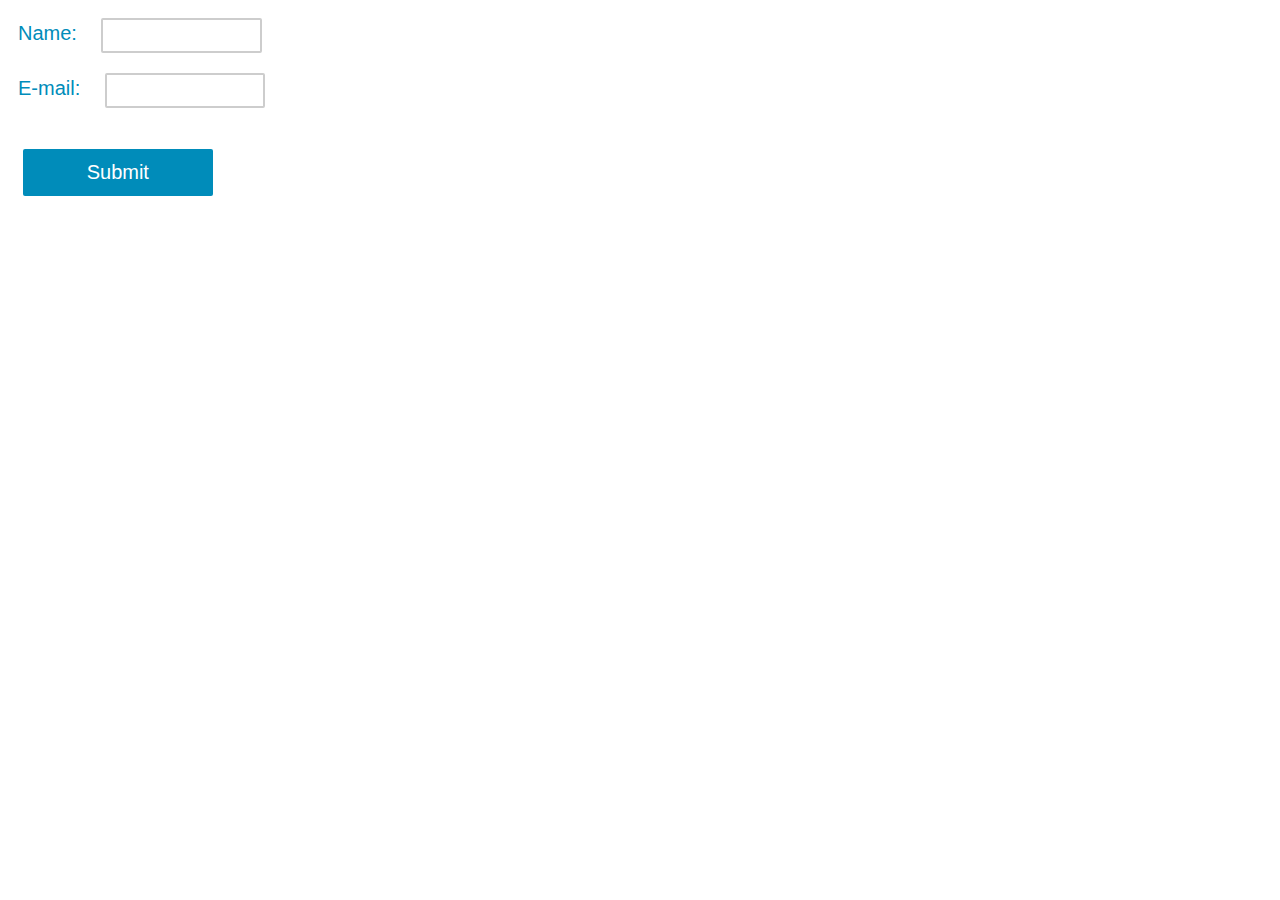
<file: 04-js/index.html>
<!DOCTYPE html>
<html lang="en">
  <head>
    <meta charset="UTF-8" />
    <meta name="viewport" content="width=device-width, initial-scale=1.0" />
    <title>Formularz walidacji</title>
    <link rel="stylesheet" href="style.css" />
  </head>
  <body>
    <form id="myForm">
      <!-- Etykieta dla pola wprowadzania imienia. -->
      <label id="field">Name:</label>
      <!-- Etykieta dla pola wprowadzania imienia. -->
      <input id="name" type="text" />
      <div id="nameErrorContainer" class="error-container">
        <!-- Kontener na komunikat błędu dla pola imienia. -->
        <!--<span> jest często używany do wyświetlania komunikatów błędów związanych z konkretnym polem formularza. który może zawierać dowolny tekst -->
        <span id="nameError" class="error"></span>
      </div>
      <br />
      <label id="field">E-mail:</label>
      <input id="email" type="text" />
      <div id="emailErrorContainer" class="error-container">
        <span id="emailError" class="error"></span>
      </div>
      <br />
      <p id="errors"></p>
      <button id="button">Submit</button>
    </form>

    <script src="form.js"></script>
  </body>
</html>
</file>
<file: 04-js/style.css>
body {
  font-family: "Gill Sans", sans-serif;
}

input {
  border-radius: 2px;
  border: 2px solid rgb(205, 205, 205);
  padding: 8px 15px;
}

input.error {
  border-color: #ff514e;
}

.error-container {
  color: #ff514e;
  font-size: 14px;
  display: none;
  /* oznacza, że element jest ukryty i nie zajmuje miejsca na stronie, tak jakby go nie było. */
}

#button {
  background-color: #008cba;
  border-radius: 2px;
  font-size: 20px;
  color: white;
  border: none;
  padding: 12px 25px;
  margin: 15px;
  width: 15%;
}

#field {
  font-size: 20px;
  color: #008cba;
}

#errors {
  color: #ff514e;
}

#field,
#name,
#email {
  width: 10%;
  margin: 10px;
}
</file>
